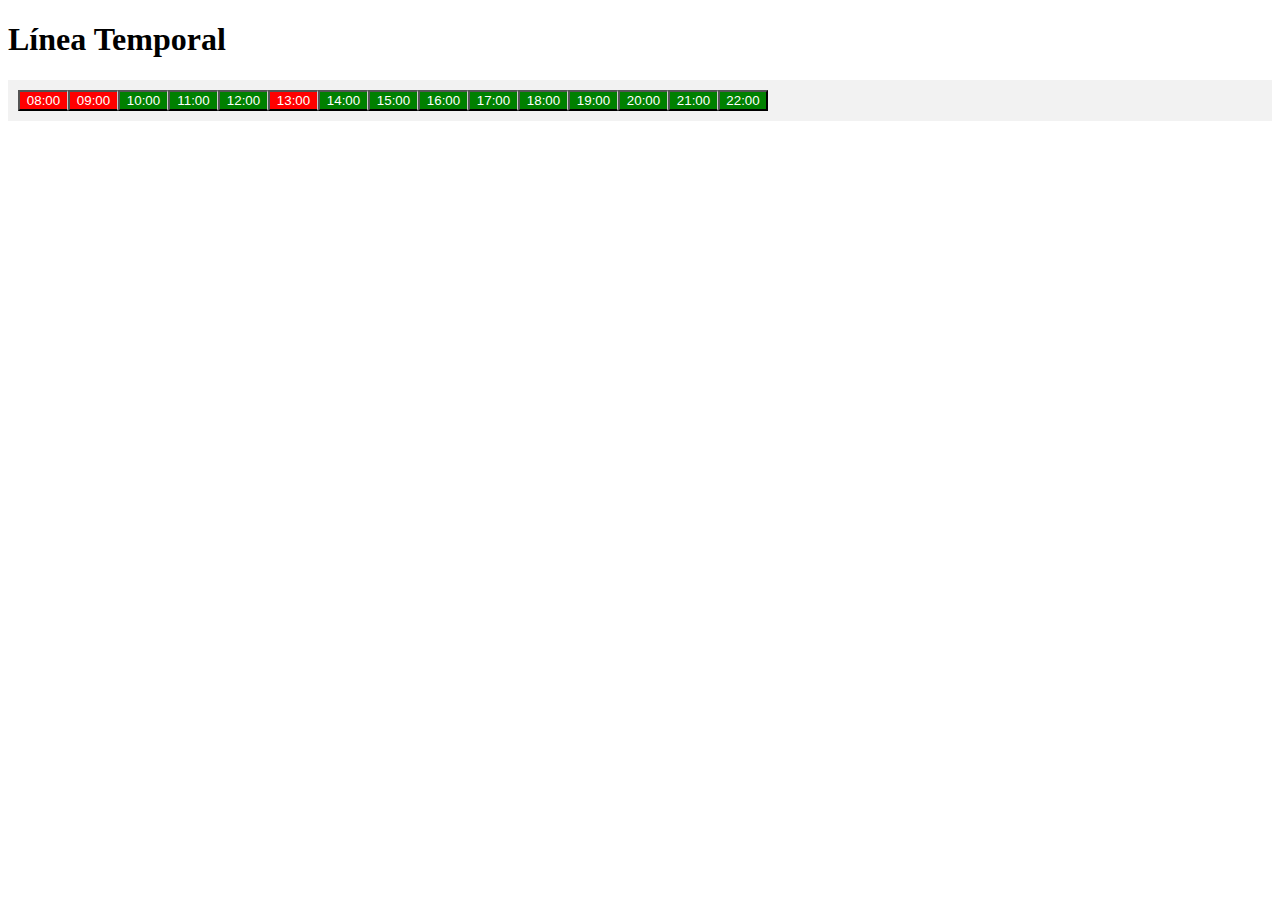
<file: shit.html>
<!DOCTYPE html>
<html>
<head>
  <meta charset="UTF-8">
  <title>Línea Temporal</title>
  <style>
    .timeline {
      display: flex;
      align-items: center;
      justify-content: flex-start;
      padding: 10px;
      background-color: #f2f2f2;
    }
    
    .hour {
      width: 50px;
      text-align: center;
    }
    
    .hour:not(:last-child) {
      border-right: 1px solid #ccc;
    }
    .occupied {
        background-color: red;
        color: white;
    }
    .available {
        background-color: green;
        color: white;
    }
    .selected {
        background-color: orange;
        color: white;
    }

  </style>
</head>
<body>
  <h1>Línea Temporal</h1>
  
  <div class="timeline" id="timeline">
    <!-- Horas de disponibilidad se agregarán dinámicamente aquí -->
  </div>
  
  <script >
    document.addEventListener('DOMContentLoaded', function() {
        var timeline = document.getElementById('timeline');
        for (var i = 8; i <= 22; i++) {
            var divHour = document.createElement('div');
            var hour = document.createElement('button');
            hour.classList.add('hour');
            hour.textContent = i.toString().padStart(2, '0') + ':00';
            hour.addEventListener("click",seleccionarHora);
            if (isHoraOcupada(i)) {
                hour.classList.add('occupied');
            }else{
                hour.classList.add('available');
            }
            
            divHour.appendChild(hour);
            timeline.appendChild(hour);
        }
    });
    var reservas = [
        { hora_inicio: '08:00', hora_fin: '10:00' },
        { hora_inicio: '13:00', hora_fin: '14:00' },
        // ...
    ];
    function isHoraOcupada(hora) {
        for (var i = 0; i < reservas.length; i++) {
            var reserva = reservas[i];
            var horaInicio = parseInt(reserva.hora_inicio.split(':')[0]);
            var horaFin = parseInt(reserva.hora_fin.split(':')[0]);
            
            if (hora >= horaInicio && hora < horaFin) {
            return true;
            }
        }
        return false;
    }
    function seleccionarHora(e) {
        var hora = e.target.textContent.split(':')[0] * 1;
        if (e.target.classList.contains('available')) {
            e.target.classList.add('selected');
            e.target.classList.remove('available');
            console.log(hora)
        }else if (e.target.classList.contains('occupied')) {
            alert("La hora seleccionada no se puede reservar, ya está ocupada")   
        }
    }

  </script>
</body>
</html>
</file>
